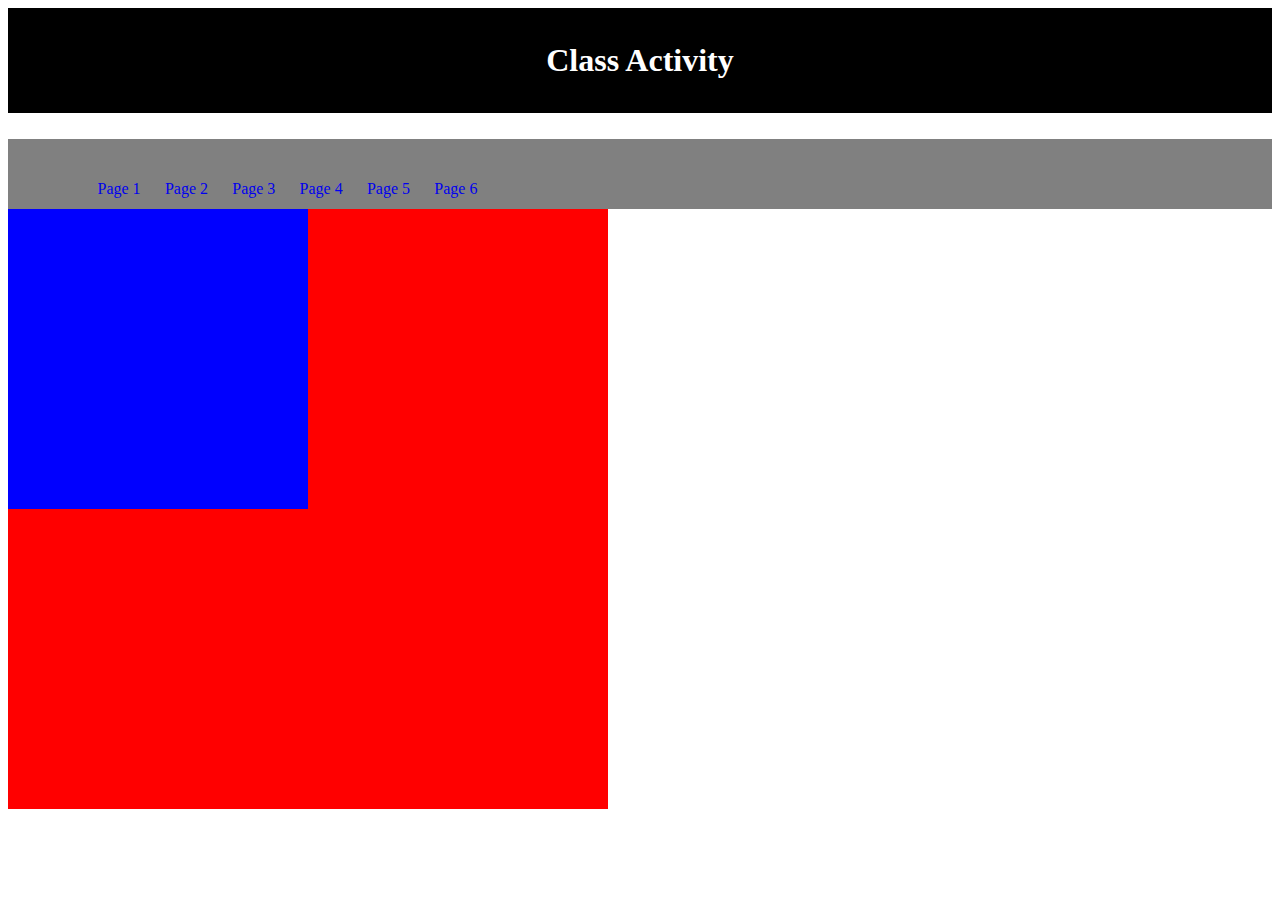
<file: index.html>
<!doctype html>
<html>
<head>
<meta charset="utf-8">
<title>All of the boxes | Page 1</title>
<link href="css/style.css" rel="stylesheet" type="text/css">
</head>
<body>
	<div id="wrapper">
	<header>
	<h1>Class Activity</h1>
	</header>
	
	<nav>
		<ul>
			<li><a href="index.html">Page 1</a></li>
			<li><a href="page2.html">Page 2</a></li>
			<li><a href="page3.html">Page 3</a></li>
			<li><a href="page4.html">Page 4</a></li>
			<li><a href="page5.html">Page 5</a></li>
			<li><a href="page6.html">Page 6</a></li>
		</ul>
	</nav>
	
	<main>
		<section id="redbox1">
		<section id="bluebox1"></section>
		</section>
		
	
	</main>
	
	<footer>
	
	</footer>
	
	</div>
</body>
</html>
</file>
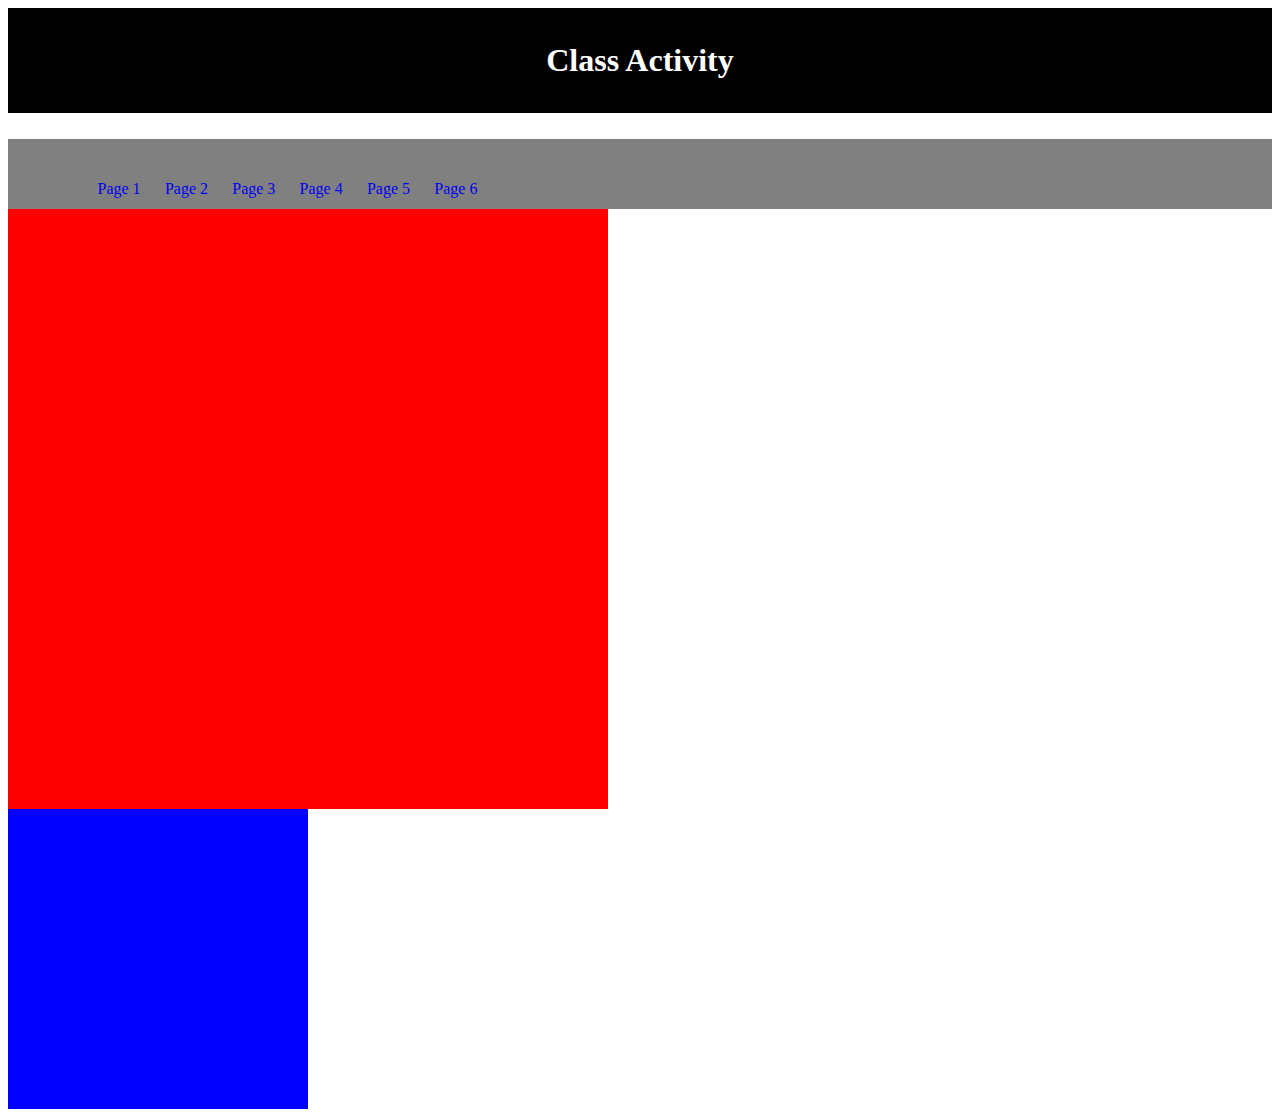
<file: page2.html>
<!doctype html>
<html>
<head>
<meta charset="utf-8">
<title>All of the boxes | Page 2</title>
<link href="css/style.css" rel="stylesheet" type="text/css">
</head>
<body>
	<div id="wrapper">
	<header>
	<h1>Class Activity</h1>
	</header>
	
	<nav>
		<ul>
			<li><a href="index.html">Page 1</a></li>
			<li><a href="page2.html">Page 2</a></li>
			<li><a href="page3.html">Page 3</a></li>
			<li><a href="page4.html">Page 4</a></li>
			<li><a href="page5.html">Page 5</a></li>
			<li><a href="page6.html">Page 6</a></li>
		</ul>
	</nav>
	
	<main>
		<section id="redbox1"></section>
		<section id="bluebox1"></section>
		
	
	</main>
	
	<footer>
	
	</footer>
	
	</div>
</body>
</html>
</file>
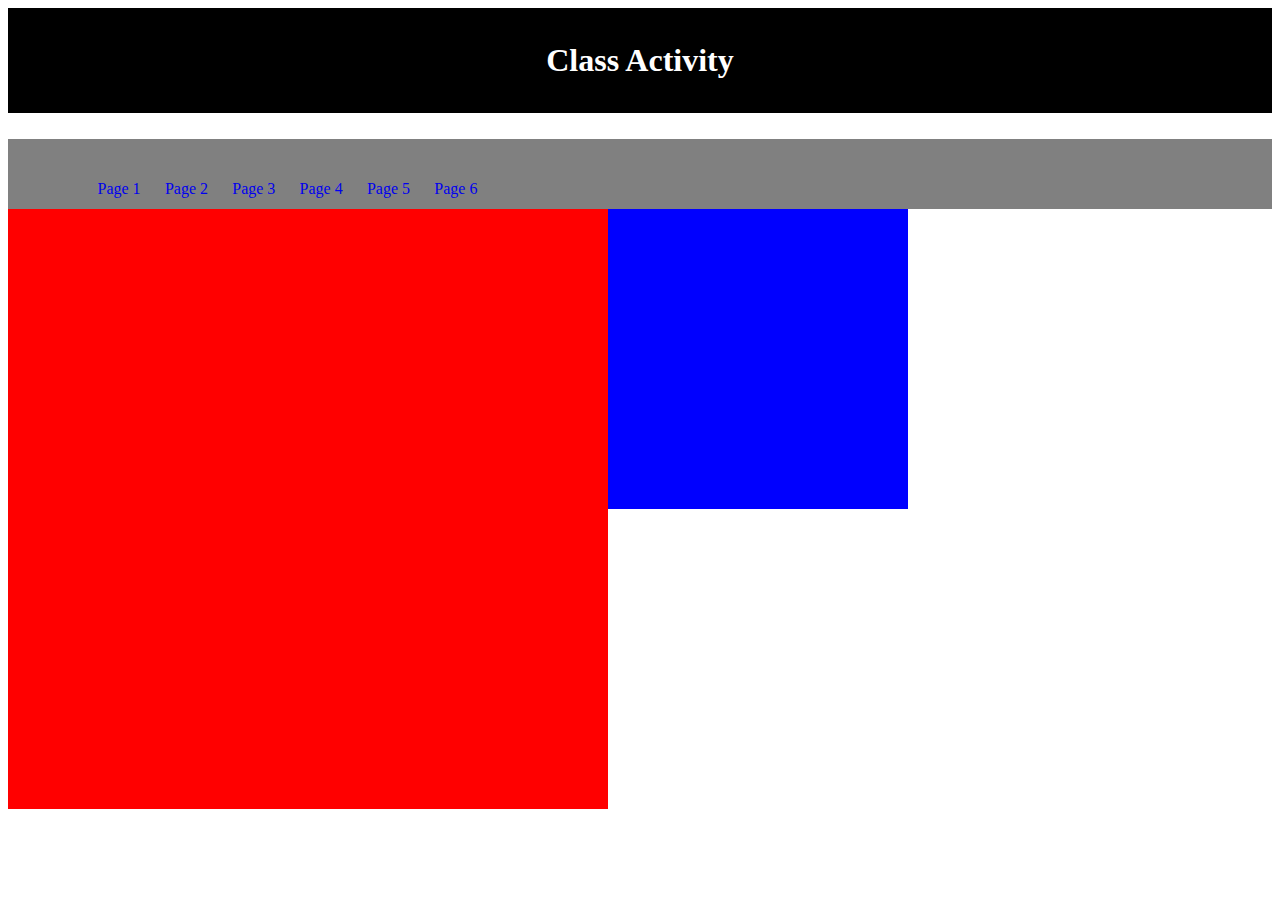
<file: page3.html>
<!doctype html>
<html>
<head>
<meta charset="utf-8">
<title>All of the boxes | Page 2</title>
<link href="css/style.css" rel="stylesheet" type="text/css">
</head>
<body>
	<div id="wrapper">
	<header>
	<h1>Class Activity</h1>
	</header>
	
	<nav>
		<ul>
			<li><a href="index.html">Page 1</a></li>
			<li><a href="page2.html">Page 2</a></li>
			<li><a href="page3.html">Page 3</a></li>
			<li><a href="page4.html">Page 4</a></li>
			<li><a href="page5.html">Page 5</a></li>
			<li><a href="page6.html">Page 6</a></li>
		</ul>
	</nav>
	
	<main>
		<section id="bluebox2"></section>
		<section id="redbox2"></section>
	</main>
	
	<footer>
	
	</footer>
	
	</div>
</body>
</html>
</file>
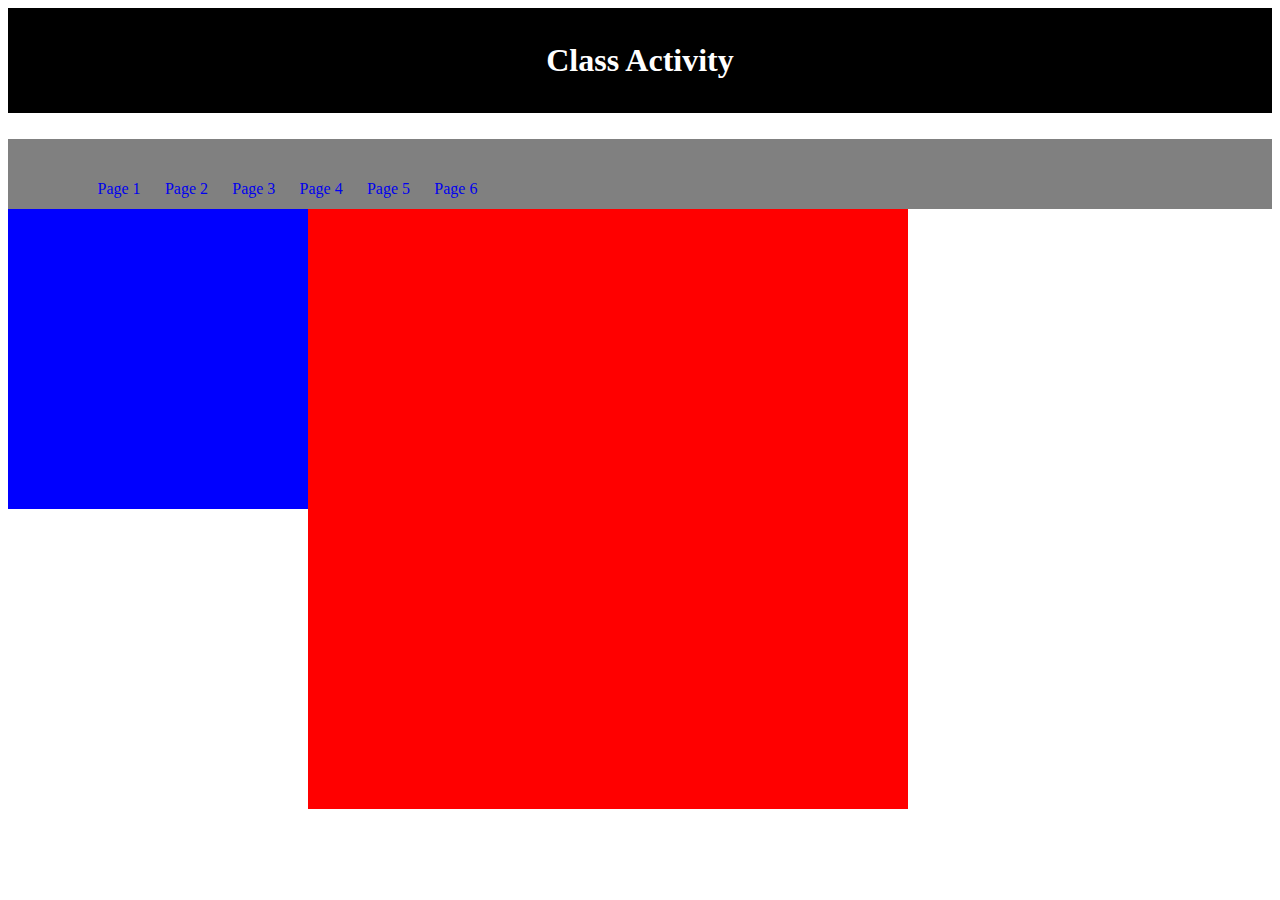
<file: page4.html>
<!doctype html>
<html>
<head>
<meta charset="utf-8">
<title>All of the boxes | Page 2</title>
<link href="css/style.css" rel="stylesheet" type="text/css">
</head>
<body>
	<div id="wrapper">
	<header>
	<h1>Class Activity</h1>
	</header>
	
	<nav>
		<ul>
			<li><a href="index.html">Page 1</a></li>
			<li><a href="page2.html">Page 2</a></li>
			<li><a href="page3.html">Page 3</a></li>
			<li><a href="page4.html">Page 4</a></li>
			<li><a href="page5.html">Page 5</a></li>
			<li><a href="page6.html">Page 6</a></li>
		</ul>
	</nav>
	
	<main>
		<section id="redbox3"></section>
		<section id="bluebox3"></section>
	</main>
	
	<footer>
	
	</footer>
	
	</div>
</body>
</html>
</file>
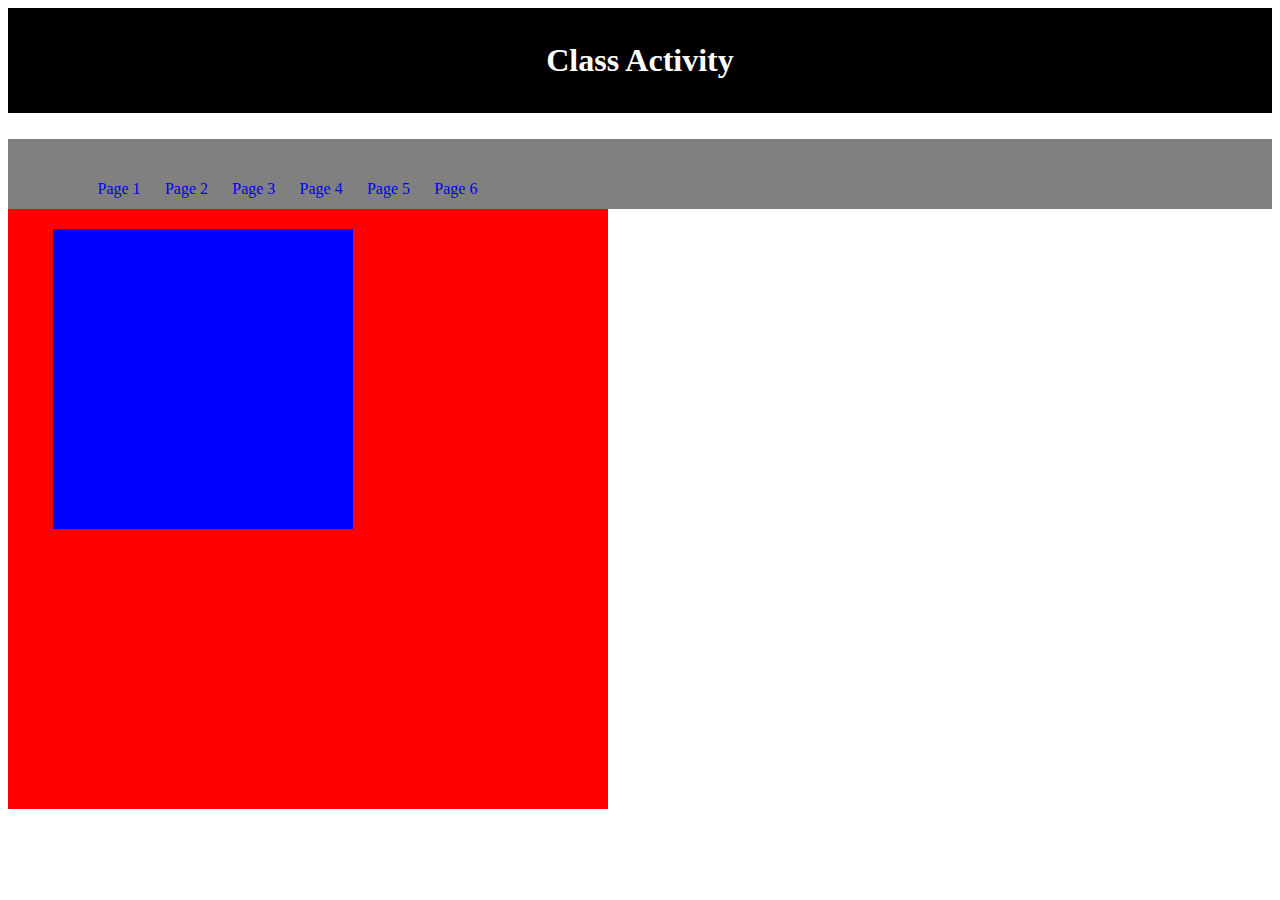
<file: page5.html>
<!doctype html>
<html>
<head>
<meta charset="utf-8">
<title>All of the boxes | Page 2</title>
<link href="css/style.css" rel="stylesheet" type="text/css">
</head>
<body>
	<div id="wrapper">
	<header>
	<h1>Class Activity</h1>
	</header>
	
	<nav>
		<ul>
			<li><a href="index.html">Page 1</a></li>
			<li><a href="page2.html">Page 2</a></li>
			<li><a href="page3.html">Page 3</a></li>
			<li><a href="page4.html">Page 4</a></li>
			<li><a href="page5.html">Page 5</a></li>
			<li><a href="page6.html">Page 6</a></li>
		</ul>
	</nav>
	
	<main>
		<section id="redbox4"><section id="bluebox4"></section>
		</section>
		
	
	</main>
	
	<footer>
	
	</footer>
	
	</div>
</body>
</html>
</file>
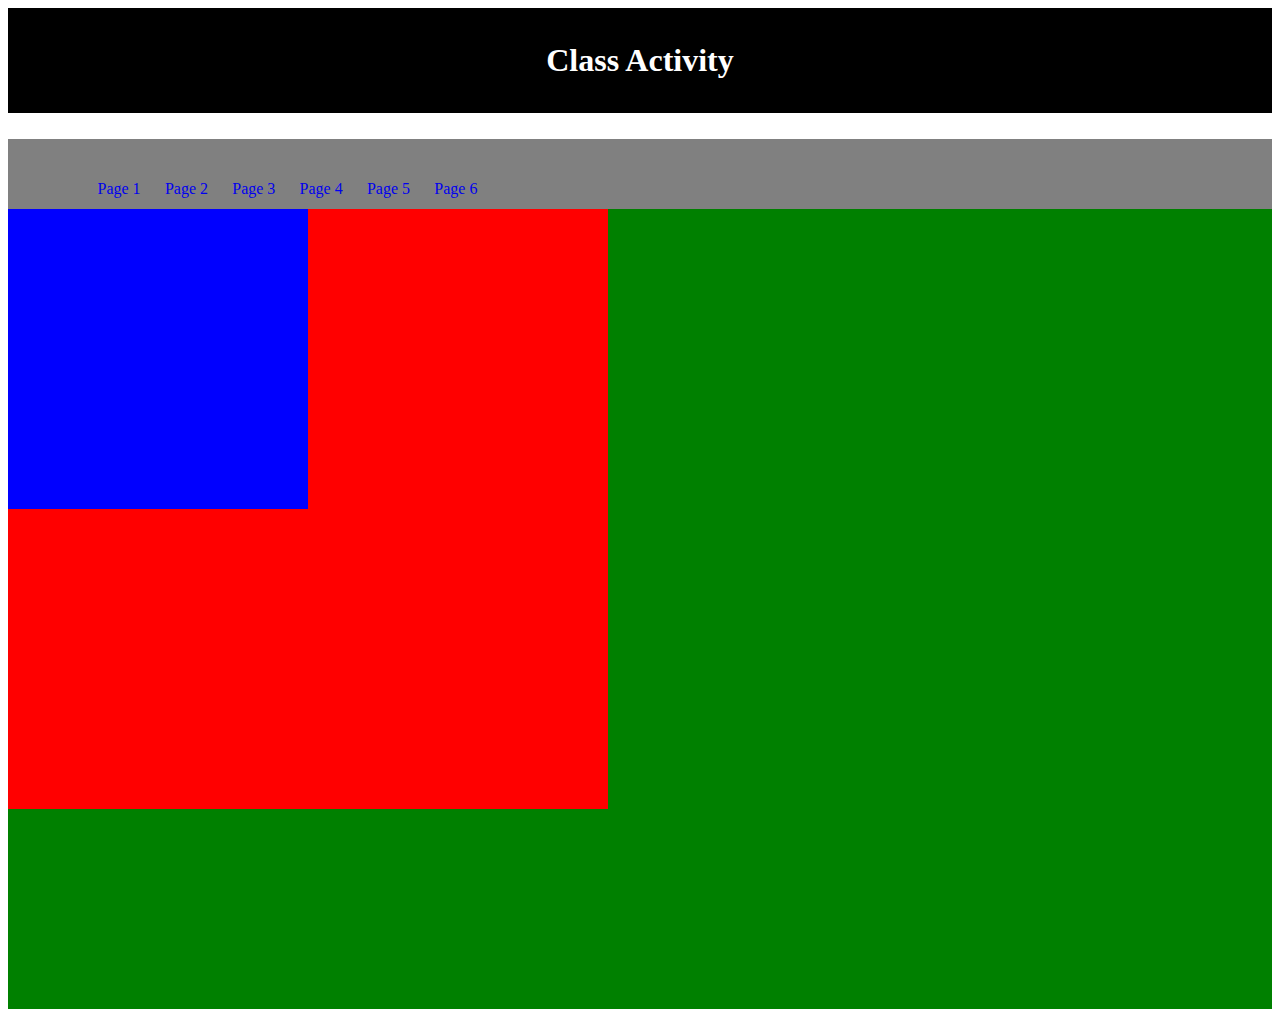
<file: page6.html>
<!doctype html>
<html>
<head>
<meta charset="utf-8">
<title>All of the boxes | Page 2</title>
<link href="css/style.css" rel="stylesheet" type="text/css">
</head>
<body>
	<div id="wrapper">
	<header>
	<h1>Class Activity</h1>
	</header>
	
	<nav>
		<ul>
			<li><a href="index.html">Page 1</a></li>
			<li><a href="page2.html">Page 2</a></li>
			<li><a href="page3.html">Page 3</a></li>
			<li><a href="page4.html">Page 4</a></li>
			<li><a href="page5.html">Page 5</a></li>
			<li><a href="page6.html">Page 6</a></li>
		</ul>
	</nav>
	
	<main id="greenbox">
		<section id="redbox1"><section id="bluebox1">
		</section>
		</section>
		
	
	</main>
	
	<footer>
	
	</footer>
	
	</div>
</body>
</html>
</file>
<file: css/style.css>
@charset "utf-8";
/* CSS Document */

header {
	color: white;
	background-color: black;
	padding: 1%;
	text-align: center;
	font-size: 16px;
	width: 98%;
	height: 80px;
}

#wrapper {
	background-color: white;
	width: 100%;
}

main {
	width:900px;
}

nav {
	height: 20px;
	width: 96%;
	padding: 2%;
	margin: 2% 0 0 0;
	background-color: grey;
	color: white;
}

ul {
	width: 100%;
	margin-left: 1%;
	list-style: none;
	display: block;
}

ul li {
	float: left;
	padding: 0% 1%;
}

ul li a {
	text-decoration: none;
}

#bluebox1 {
	width: 300px;
	height: 300px;
	color: blue;
	background-color: blue;
}

#redbox1 {
	width: 600px;
	height: 600px;
	background-color: red;
	color: red;
}

#bluebox2 {
	float:right;
	width: 300px;
	height: 300px;
	color: blue;
	background-color: blue;
}

#redbox2 {
	width: 600px;
	height: 600px;
	background-color: red;
	color: red;
}

#bluebox3 {
	width: 300px;
	height: 300px;
	color: blue;
	background-color: blue;
}

#redbox3 {
	float:right;
	width: 600px;
	height: 600px;
	background-color: red;
	color: red;
}

#bluebox4 {
	width: 300px;
	height: 300px;
	border-top: solid 20px red;
	border-left: solid 45px red;
	color: blue;
	background-color: blue;
}

#redbox4 {
	width: 600px;
	height: 600px;
	background-color: red;
	color: red;
}

#greenbox {
	width:100%;
	height: 800px;
	background-color: green;
}
</file>
